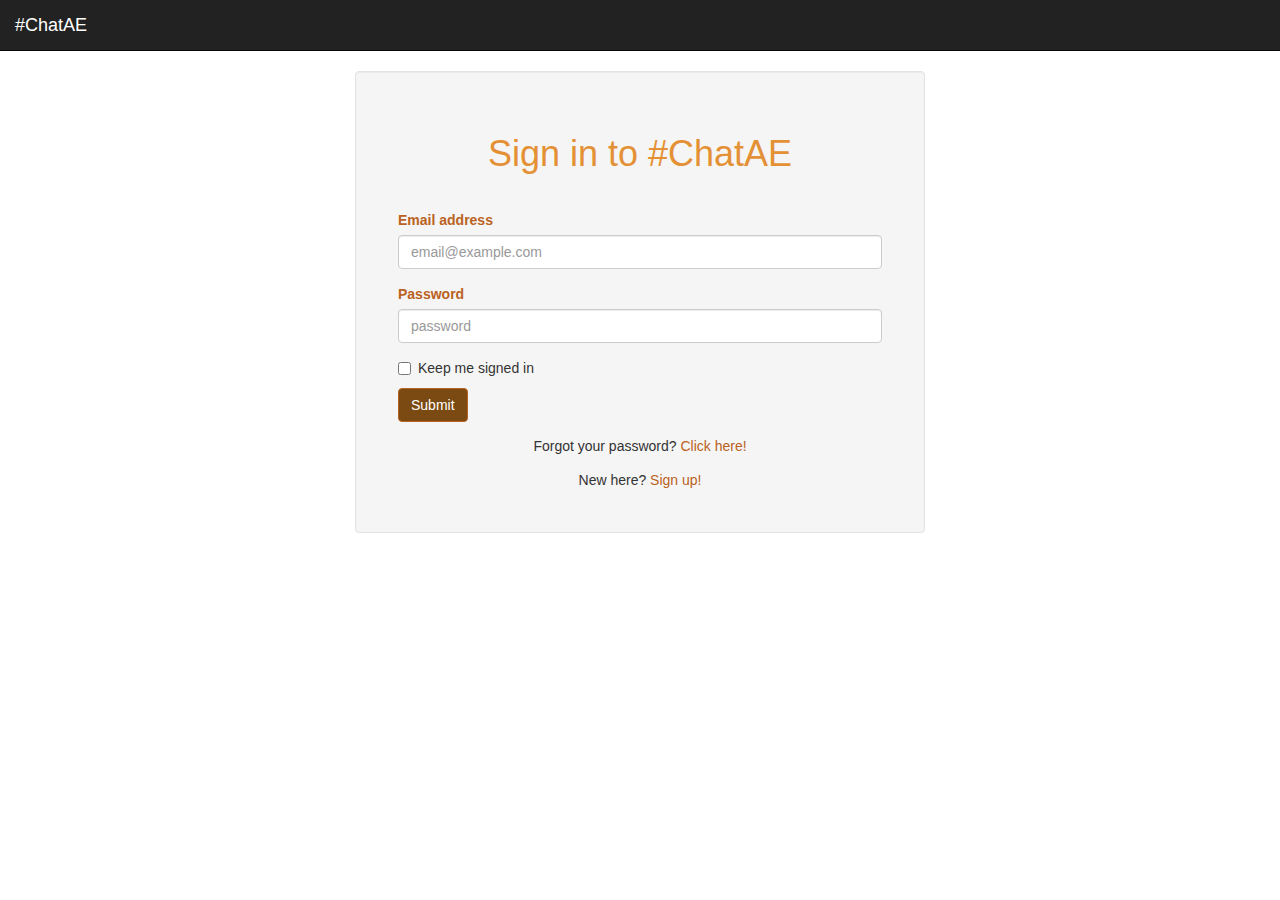
<file: chat.html>
<!DOCTYPE html>
<html xmlns="http://www.w3.org/1999/xhtml" lang="en">
	<head> 
		<meta charset="utf-8" />
		<meta name="viewport" content="width=device-width, initial-scale=1, user-scalable=no">
		<title>#ChatAE</title>
		
		<link type="text/css" href="css/jquery.jscrollpane.css" rel="stylesheet" media="all" />
		
		<link rel="stylesheet" href="https://maxcdn.bootstrapcdn.com/bootstrap/3.3.2/css/bootstrap.min.css" />
		<link rel="stylesheet" href="css/style.css" />
		<link rel="stylesheet" href="css/chat-styles.css" />
		
		<!-- HTML5 shim and Respond.js for IE8 support of HTML5 elements and media queries -->
    	<!-- WARNING: Respond.js doesn't work if you view the page via file:// -->
    	<!--[if lt IE 9]>
      		<script src="https://oss.maxcdn.com/html5shiv/3.7.2/html5shiv.min.js"></script>
      		<script src="https://oss.maxcdn.com/respond/1.4.2/respond.min.js"></script>
    	<![endif]-->
    	


	</head>
	
	<body>
		<div class="chat-bg">
			<div id="left-bar" class="side-bar col-md-2">
				<div class="site-name clr">
					<a href="index.html">
						<h1>#ChatAE</h1>
					</a>
				</div>
				
				<div class="channels-label">
					<h3>Online Users</h3>
				</div>
				
				<div class="channels-list">
					<ul id="channels-list">
						<li class="user" id="channel-ChatAE">
							<div class="userinfo">
								<b class="username">
									ChatAE
									</b>
								<div class="status">
									
								</div>
							</div>
						</li>
					</ul>
				</div>
			</div>
			
			<div class="chat-area col-md-8">
				<div class="channel-name">
					<h3>chatae</h3>
					<h6 class="add-or-remove add-user"><a>+ add</a></h6>
				</div>
				
				<div class="clr"></div>
				
				<div id="messages-area" class="messages-area">
					<ul id="messages" class="messages">
						
					</ul>
				</div>
				
				<div class="clr"></div>
				
				<div class="send-bar">
					<div class="send-bar-bg">
						  <div class="col-md-12">
						    <div class="send-box input-group">
						      <input id="send-input" type="text" class="form-control" placeholder="Type your message here...">
						      <span class="input-group-btn">
						        <button id="send-button" class="btn btn-default" type="button">Send</button>
						      </span>
						    </div><!-- /input-group -->
						  </div><!-- /.col-lg-6 -->
					</div>
				</div>
			</div>
			
			<div id="right-bar" class="side-bar col-md-2">
				<div class="site-name">
					<div class="row">
						<div class="logged-in-user">
							<div class="info">
								<h3>
									<b id="logged-in-user"></b>
								</h3>
								<a href="#">
									<div id="logout">logout</div>
								</a>
							</div>
						</div>
					</div><!-- /.row -->
				</div>
				
				<div class="users-label">
					<h3>Friends</h3>
				</div>
				
				<div class="users-list">
					<ul id="users-list">
						
					</ul>
				</div>
			</div>
		</div>
		
		<script src="http://code.jquery.com/jquery-1.11.2.min.js"></script>
		<script src="https://maxcdn.bootstrapcdn.com/bootstrap/3.3.2/js/bootstrap.min.js"></script>
		
		<script type="text/javascript" src="js/jquery.mousewheel.js"></script>
		<script type="text/javascript" src="js/jquery.jscrollpane.min.js"></script>
		<script src="js/strophejs-1.2.0/strophe.js"></script>
		<script src="js/flensed.js"></script>
		<script src="js/flXHR.js"></script>
		<script src="js/strophejs-1.2.0/plugins/strophe.flxhr.min.js"></script>
		<script src="js/strophejs-1.2.0/plugins/strophe.muc.js"></script>
		
		<script src="js/chatae-scripts/user.js"></script>
		<script src="js/chatae-scripts/users.js"></script>
		
		<script src="js/chatae-scripts/Group.js"></script>
		
		<script src="js/chatae-scripts/constants.js"></script>
		<script src="js/chatae-scripts/utils.js"></script>
		<script src="js/chatae-scripts/roster.js"></script>
		
		<script src="js/chatae-scripts/connection.js"></script>
		<script src="js/chatae-scripts/statehandlers.js"></script>
		<script src="js/chatae-scripts/chataeconnection.js"></script>
		<script src="js/chatae-scripts/chataestatehandlers.js"></script>
		<script src="js/chatae-scripts/chatstatehandlers.js"></script>
		
		<script src="js/chatae-scripts/message.js"></script>
		<script src="js/chatae-scripts/messages.js"></script>
		
		<script src="js/chatae-scripts/messaging.js"></script>
		<script src="js/chatae-scripts/chat.js"></script>
	</body>
</html>
</file>
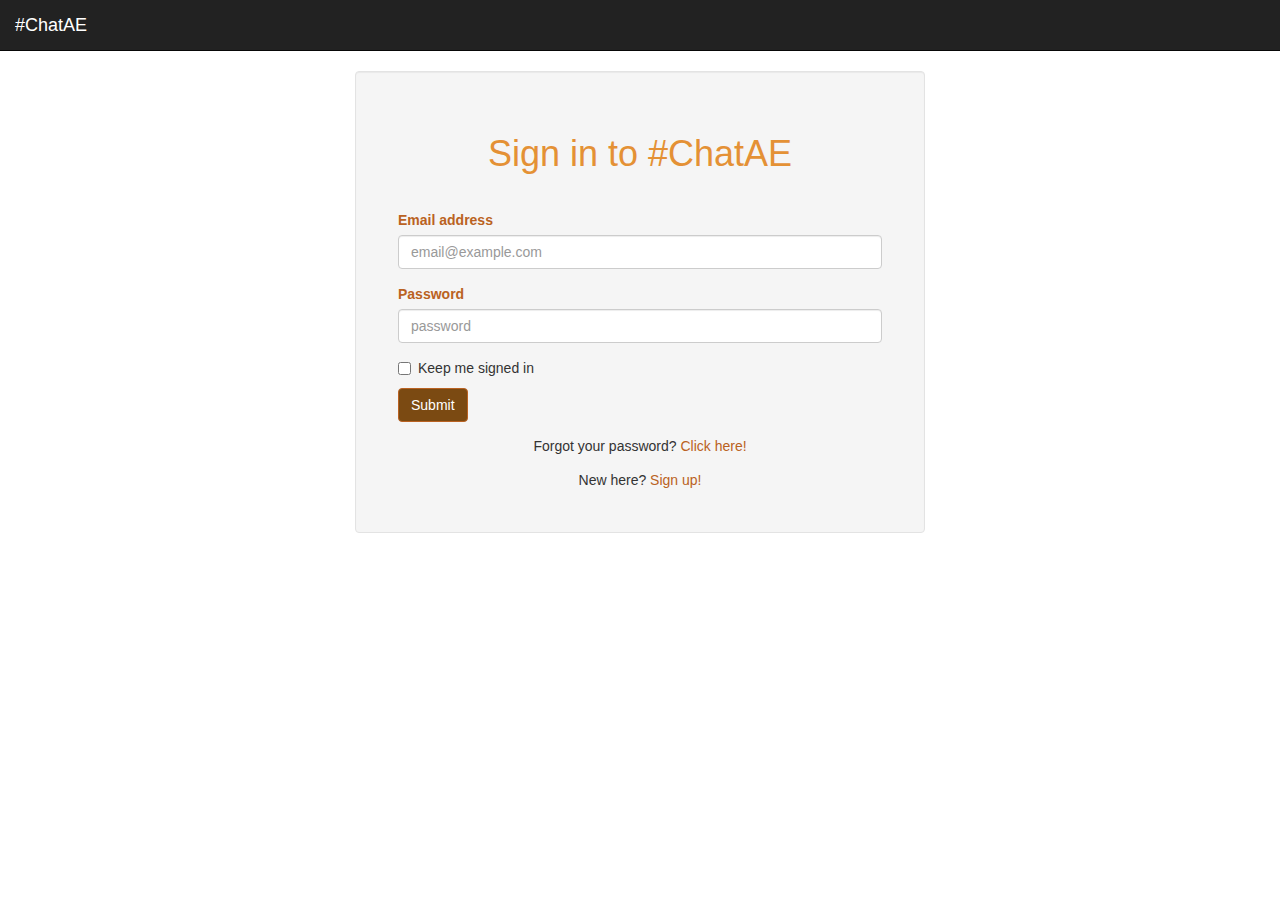
<file: signin.html>
<!DOCTYPE html>
<html xmlns="http://www.w3.org/1999/xhtml" lang="en">
	<head> 
		<meta charset="utf-8" />
		<meta name="viewport" content="width=device-width, initial-scale=1, user-scalable=no">
		<title>#ChatAE</title>
		
		<link rel="stylesheet" href="https://maxcdn.bootstrapcdn.com/bootstrap/3.3.2/css/bootstrap.min.css" />
		<link rel="stylesheet" href="css/style.css" />
		
		<!-- HTML5 shim and Respond.js for IE8 support of HTML5 elements and media queries -->
    	<!-- WARNING: Respond.js doesn't work if you view the page via file:// -->
    	<!--[if lt IE 9]>
      		<script src="https://oss.maxcdn.com/html5shiv/3.7.2/html5shiv.min.js"></script>
      		<script src="https://oss.maxcdn.com/respond/1.4.2/respond.min.js"></script>
    	<![endif]-->
	</head>
	<body>
		<nav class="navbar navbar-inverse navbar-static-top">
  			<div class="container-fluid">
    			<div class="navbar-header">
      				<a class="navbar-brand" href="index.html">#ChatAE</a>
    			</div>
    		</div>
		</nav>
		<div class="container">
			<div class="sign-up-box col-md-6 col-md-offset-3 well">
				<div id="invalid-creds" class="alert alert-danger" role="alert">Invlaid email and/or password.</div>
				<h1>Sign in to #ChatAE</h1>
				<form>
					<div class="form-group">
				  		<label for="email">Email address</label>
				    	<input type="email" class="form-control" id="email" placeholder="email@example.com" required="required" title="Emails should be in the format email@example.com" pattern="[a-z0-9._%+-]+@[a-z0-9.-]+\.[a-z]{2,3}$">
				  	</div>
					<div class="form-group">
				    	<label for="password">Password</label>
					    <input type="password" class="form-control" id="password" placeholder="password" required="required">
					</div>
					<div class="checkbox">
					    <label>
					    	<input type="checkbox"> Keep me signed in
					    </label>
				  	</div>
				  	<button type="button" class="btn btn-primary" onclick="signIn();">Submit</button>
				  	<div class="additional-actions">
				  		Forgot your password? <a href="#">Click here!</a>
				  	</div>
				  	<div class="additional-actions">
				  		New here? <a href="signup.html">Sign up!</a>
				  	</div>
				</form>
			</div>
		</div>
		
	    <script src="http://code.jquery.com/jquery-1.11.2.min.js"></script>
		<script src="https://maxcdn.bootstrapcdn.com/bootstrap/3.3.2/js/bootstrap.min.js"></script> 
		
		<script type="text/javascript">
			function signIn() {
				var email = document.getElementById("email").value;
				var password = document.getElementById("password").value;
				
				if(email === "zul110@gmail.com" && password === "Zul123") {
					document.getElementById("invalid-creds").style.display = "none";
					window.location = "chat.html";
				} else {
					document.getElementById("invalid-creds").style.display = "block";
				}
			}
		</script>
	</body>
</html>
</file>
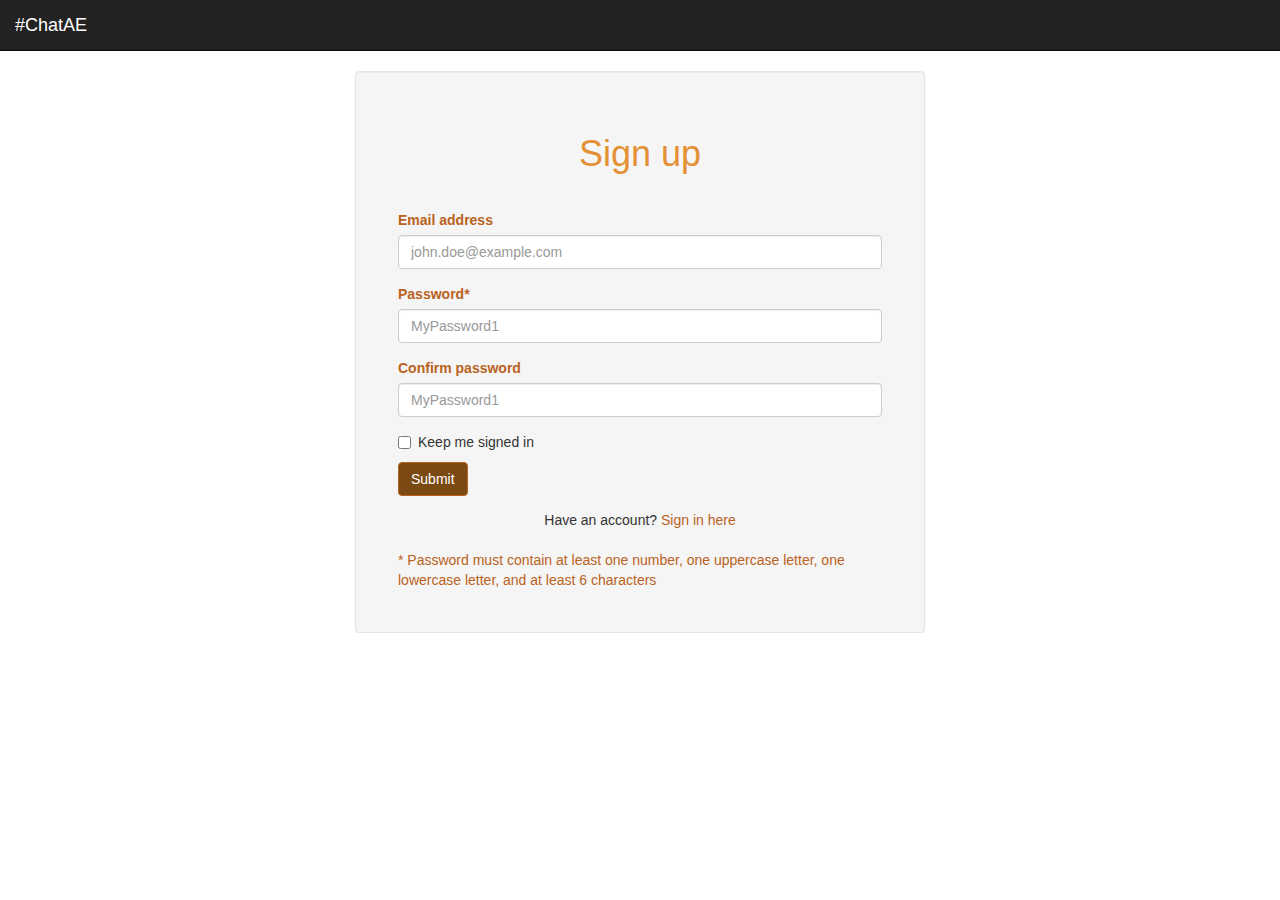
<file: signup.html>
<!DOCTYPE html>
<html xmlns="http://www.w3.org/1999/xhtml" lang="en">
	<head> 
		<meta charset="utf-8" />
		<meta name="viewport" content="width=device-width, initial-scale=1, user-scalable=no">
		<title>#ChatAE</title>
		
		<link rel="stylesheet" href="https://maxcdn.bootstrapcdn.com/bootstrap/3.3.2/css/bootstrap.min.css" />
		<link rel="stylesheet" href="css/style.css" />
		
		<!-- HTML5 shim and Respond.js for IE8 support of HTML5 elements and media queries -->
    	<!-- WARNING: Respond.js doesn't work if you view the page via file:// -->
    	<!--[if lt IE 9]>
      		<script src="https://oss.maxcdn.com/html5shiv/3.7.2/html5shiv.min.js"></script>
      		<script src="https://oss.maxcdn.com/respond/1.4.2/respond.min.js"></script>
    	<![endif]-->
	</head>
	<body>
		<nav class="navbar navbar-inverse navbar-static-top">
  			<div class="container-fluid">
    			<div class="navbar-header">
      				<a class="navbar-brand" href="index.html">#ChatAE</a>
    			</div>
    		</div>
		</nav>
		<div class="container">
			<div class="sign-up-box col-md-6 col-md-offset-3 well">
				<h1>Sign up</h1>
				<form>
					<div class="form-group">
				  		<label for="email">Email address</label>
				    	<input type="email" class="form-control" id="email" placeholder="john.doe@example.com" required="required" title="Email should be in the format email@example.com" pattern="[a-z0-9._%+-]+@[a-z0-9.-]+\.[a-z]{2,3}$">
				    	<div id="email-validation-text" class="validation-text">
				    		Email should be in the format "email@example.com"
				    	</div>
				  	</div>
					<div class="form-group">
				    	<label for="password">Password*</label>
					    <input type="password" class="form-control" id="password" placeholder="MyPassword1" title="Password must contain at least one number, one uppercase letter, one lowercase letter, and at least 6 characters" required="required" pattern="(?=.*\d)(?=.*[a-z])(?=.*[A-Z]).{6,}"
					    onchange="this.setCustomValidity(this.validity.patternMismatch ? this.title : '');
  									if(this.checkValidity()) document.getElementById('confirm-password').pattern = this.value;">
  						<div id="password-validation-text" class="validation-text">
				    		Password must contain at least one number, one uppercase letter, one lowercase letter, and at least 6 characters
				    	</div>
					</div>
					<div class="form-group">
				    	<label for="password">Confirm password</label>
					    <input type="password" class="form-control" id="confirm-password" placeholder="MyPassword1" title="Passwords do not match" required="required" pattern="(?=.*\d)(?=.*[a-z])(?=.*[A-Z]).{6,}" onchange="this.setCustomValidity(this.validity.patternMismatch ? this.title : '');">
					    <div id="confirm-password-validation-text" class="validation-text">
				    		Passwords do not match
				    	</div>
					</div>
					<div class="checkbox">
					    <label>
					    	<input type="checkbox"> Keep me signed in
					    </label>
				  	</div>
				  	<button id="submit-button" type="button" class="btn btn-primary">Submit</button>
				  	<div class="additional-actions">
				  		Have an account? <a href="signin.html">Sign in here</a>
				  	</div>
				  	<br />
				  	<div class="pwd-validation-text">
				  		* Password must contain at least one number, one uppercase letter, one lowercase letter, and at least 6 characters
				  	</div>
				</form>
			</div>
		</div>
		
	    <script src="http://code.jquery.com/jquery-1.11.2.min.js"></script>
		<script src="https://maxcdn.bootstrapcdn.com/bootstrap/3.3.2/js/bootstrap.min.js"></script>
		<script src="js/strophejs-1.2.0/strophe.js"></script>
		<script src="js/flensed.js"></script>
		<script src="js/flXHR.js"></script>
		<script src="js/strophejs-1.2.0/plugins/strophe.flxhr.min.js"></script>
		<script src="js/strophejs-1.2.0/plugins/strophe.register.js"></script>
		
		<script src="js/chatae-scripts/constants.js"></script>
		<script src="js/chatae-scripts/utils.js"></script>
		<script src="js/chatae-scripts/connection.js"></script>
		<script src="js/chatae-scripts/chataeconnection.js"></script>
		<script src="js/chatae-scripts/chataestatehandlers.js"></script>
		<script src="js/chatae-scripts/statehandlers.js"></script>
		
		<script src="js/chatae-scripts/signup.js"></script>
		
	</body>
</html>
</file>
<file: css/style.css>
* {
	box-sizing: border-box;
}

html, body {
	width: 100%;
	height: 100%;
	margin: 0px;
	overflow-x: hidden;
}

a {
	color: #EFDD6F;
}

:after, :before {
	box-sizing: border-box;
}

.section {
	box-sizing: border-box;
	padding: 1.5em 3em;
	overflow: hidden;
}

.top-section {
	position: relative;
	background-color: #BA6222;
	background-size: cover;
    background-repeat: no-repeat;
    background-position: center;
    background-attachment: fixed;
	/*background-image: url("http://www.discprofiles.com/blog/wp-content/uploads/2012/12/meeting-iStock.jpg");*/
	background-image: url("http://4.bp.blogspot.com/-xbE_iWqYt8U/TcgCqdJaxTI/AAAAAAAAB80/hxiAAsJkx54/s1600/Al+AinThe+desert%25E2%2580%2599s+oasis+in+UAE.jpg");
	padding: 3em;
}

.top-section-bg {
	position: absolute;
	margin: -3em;
	width: 100%;
	height: 100%;
	background-color: #000;
	opacity: 0.4;
}

.registration-section {
	position: relative;
	margin: 0 -3em -3em -3em;
}

.registration-section .bg {
	position: absolute;
	width: 100%;
	height: 100%;
	background-color: #000;
	margin: 0 -3em -3em -3em;
	opacity: 0.6;
}

.registration-section .container {
	padding-top: 3em;
}

.more-section {
	position: relative;
	background-color: #E49135;
}

.more-section a {
	text-decoration: none;
}

.row .site-desc {
	color: #FFF;
	text-align: center;
	float: none;
	margin: 1em auto 0 auto;
	font-size: 12pt;
}

.row .more {
	text-align: center;
	color: #FFF;
}

.site-name {
	float: none;
	margin: 0 auto;
}

.site-name h1 {
	color: #fff;
	font-size: 24pt;
	text-shadow: 0 1px 10px rgba(0,0,0,0.5);
	position: relative;
}

.site-name-inverse h1 {
	color: #BA6222;
	font-size: 24pt;
	text-shadow: 0 1px 10px rgba(0,0,0,0.5);
}

.sign-up-site-name {
	margin: 1em;
}

.sign-in-form {
	float: none;
	margin: 0 auto;
}

.sign-in {
	float: none;
	margin: 0 auto;
	position: relative;
	text-align: center;
}

.sign-up {
	margin-top: 1em;
}

.sign-up p {
	text-align: center;
	color: #FFF;
}

.quote {
	position: absolute;
	color: #fff;
	position: relative;
	text-align: center;
	float: none;
	text-shadow: 0 1px 10px rgba(0,0,0,0.5);
	margin: 1em auto 0 auto;
	font-size: 36pt;
}

.btn-primary {
	border-color: #BA6222;
	background-color: #7B4A12;
}

.btn-primary:hover {
	border-color: #BA6222;
	background-color: #EFDD6F;
}

footer {
	background-image: url("https://encrypted-tbn3.gstatic.com/images?q=tbn:ANd9GcRtmwp2Y8aszMzwxIte6fvjUAuKEOsgxTSAoGacKwkKCQZ2jAPb");
	text-align: center;
	color: #7B4A12;
}

.footer-section {
	
}

.sign-up-box h1 {
	text-align: center;
	color: #E49135;
	margin-bottom: 1em;
}

.form-group label {
	color: #BA6222;
}

.additional-actions {
	margin-top: 1em;
	text-align: center;
}

.additional-actions a {
	color: #BA6222;
}

.devs {
	position: relative;
	display: inline;
}

.dev {
	display: inline-block;
	padding: 2em;
}

.dev img {
	width: 8em;
	height: 8em;
}

.dev h5 {
	text-align: center;
}

.copyright-info {
	padding-top: 3em;
}

.sign-up-box {
	float: none;
	margin: 0 auto;
	padding: 3em;
}

.pwd-validation-text {
	color: #BA6222;
}

.jspTrack {
	background-color: #E49135;
}

.jspDrag {
	background-color: #666;
}

.alert-danger {
	display: none;
}

.validation-text {
	display: none;
}

@media (max-width: 767px) {
	.quote {
		font-size: 18pt;
	}
}

@media (max-width: 480px) {
	.quote {
		font-size: 12pt;
	}
}
</file>
<file: css/chat-styles.css>
ul {
	list-style-type: none;
	padding: 0px;
	margin: 0px;
	margin-top: 1em;
}

li {
	margin-top: 0.5em;
}

.clr {
	clear: both;
}

.site-name {
	margin: 3em 1em 0 1em;
}

.chat-bg {
	position: relative;
	width: 100%;
	height: 100%;
	background-color: #fff;
}

.side-bar {
	position: relative;
	background-color: #333333;
	height: 100%;
	overflow: auto;
	padding-bottom: 3em;
}

/*#left-bar {
	float: left;
}

#right-bar {
	float: right;
}*/

#right-bar .site-name {
	display: block;
}

.chat-area {
	position: relative;
	background-color: #fff;
	height: 100%;
	overflow: hidden;
	padding-left: 0;
	padding-right: 3em;
}

.channel-name {
	color: #BA6222;
	margin-left: 1em;
	float: left;
}

#user-status h3 {
	display: inline;
	float: right;
}

.user-name {
	float: right;
	display: inline;
}

.channels-label, .users-label {
	display: block;
	margin: 3em 0 0 1em;
	color: #fff;
}

.channels-list, .users-list {
	margin: 1em 0 0 0;
	position: relative;
	color: #fff;
	width: 100%;
	height: 100%;
	padding-bottom: 3em;
}

.channels-list ul {
	padding-left: 1em;
}

#users-list {
	position: relative;
	margin-bottom: 1em;
}

.online .userinfo .status {
	color: #0F0;
}

.away .userinfo .status {
	color: #FFFF00;
}

.offline .userinfo .status {
	color: #FF0000;
}

.userinfo .status {
	color: #AEAEAE;
}



/*ul#users-list li.online-user {
	color: #fff;
	list-style-image: url('../images/circle_green.png');
	margin-left: 1em;
}

ul#users-list li.offline-user {
	color: #fff;
	list-style-image: url('../images/circle_grey.png');
	margin-left: 1em;
}

ul#users-list li.away-user {
	color: #fff;
	list-style-image: url('../images/circle_yellow.png');
	margin-left: 1em;
}

ul#users-list li.busy-user {
	color: #fff;
	list-style-image: url('../images/circle_red.png');
	margin-left: 1em;
}*/

.user {
	position: relative;
	overflow: hidden;
	padding: 1em;
}

.user:hover {
	background-color: #666;
}

.info {
	display: inline-block;
	margin-left: 1em;
	vertical-align: bottom;
	width: 60%;
	white-space: nowrap;
	overflow: hidden;
}

.last-text {
	color: #f1f1f1;
}

.send-bar {
	position: absolute;
	width: 100%;
	left: 0px;
	bottom: 1em;
}

.send-bar-bg {
	width: 100%;
	height: 100%;
}

.messages-area {
	position: absolute;
	width: 100%;
	top: 5em;
	bottom: 5em;
	overflow: hidden;
}

.messages-area ul {
	height: 100%;
	overflow: scroll;
	padding-left: 1em;
}

@media(max-width: 800px) {
	.side-bar {
		/*width: 200px;*/
	}
}

@media(max-width: 720px) {
	#left-bar, #right-bar {
		display: none;
	}
}
</file>
